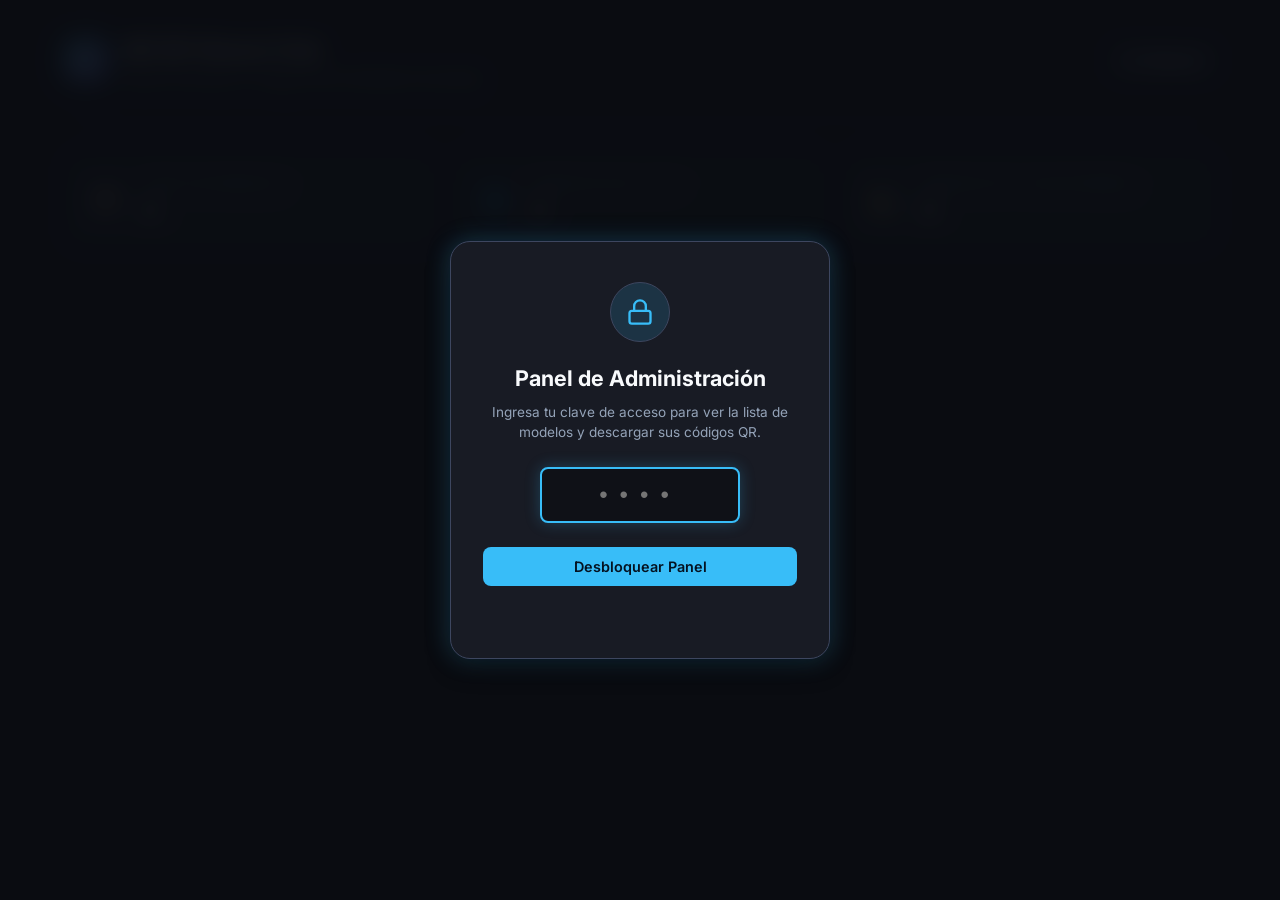
<file: index.html>
<!DOCTYPE html>
<html lang="es">
<head>
  <meta charset="UTF-8">
  <meta name="viewport" content="width=device-width, initial-scale=1.0">
  <title>AR 3D Viewer Hub - Panel de Control</title>
  <link rel="icon" href="data:image/svg+xml,<svg xmlns=%22http://www.w3.org/2000/svg%22 viewBox=%220 0 100 100%22><text y=%22.9em%22 font-size=%2290%22>📦</text></svg>">
  <link rel="preconnect" href="https://fonts.googleapis.com">
  <link rel="preconnect" href="https://fonts.gstatic.com" crossorigin>
  <link href="https://fonts.googleapis.com/css2?family=Inter:wght@400;500;600;700&display=swap" rel="stylesheet">
  <link rel="stylesheet" href="css/style.css">
</head>
<body>

  <!-- Modal de Autenticación por PIN -->
  <div id="pin-modal" class="pin-modal-overlay">
    <div class="pin-card">
      <div class="pin-icon">
        <svg width="28" height="28" viewBox="0 0 24 24" fill="none" stroke="currentColor" stroke-width="2">
          <rect x="3" y="11" width="18" height="11" rx="2" ry="2"></rect>
          <path d="M7 11V7a5 5 0 0 1 10 0v4"></path>
        </svg>
      </div>
      <h2 class="pin-title">Panel de Administración</h2>
      <p class="pin-desc">Ingresa tu clave de acceso para ver la lista de modelos y descargar sus códigos QR.</p>
      
      <div class="pin-input-group">
        <input type="password" id="pin-input" class="pin-input" maxlength="8" placeholder="••••" autocomplete="off" autofocus>
      </div>
      
      <button id="pin-submit" class="btn btn-primary" style="width: 100%;">
        Desbloquear Panel
      </button>
      
      <div id="pin-error" class="pin-error"></div>
    </div>
  </div>

  <!-- Contenedor Principal del Panel -->
  <div class="container">
    <header class="header">
      <div class="brand">
        <div class="brand-icon">
          <svg width="24" height="24" viewBox="0 0 24 24" fill="none" stroke="currentColor" stroke-width="2">
            <path d="M21 16V8a2 2 0 0 0-1-1.73l-7-4a2 2 0 0 0-2 0l-7 4A2 2 0 0 0 3 8v8a2 2 0 0 0 1 1.73l7 4a2 2 0 0 0 2 0l7-4A2 2 0 0 0 21 16z"></path>
            <polyline points="3.27 6.96 12 12.01 20.73 6.96"></polyline>
            <line x1="12" y1="22.08" x2="12" y2="12"></line>
          </svg>
        </div>
        <div>
          <h1 class="brand-title">AR 3D Viewer Hub</h1>
          <p class="brand-subtitle">Gestor de enlaces y códigos QR de Realidad Aumentada</p>
        </div>
      </div>

      <div class="header-actions">
        <button id="logout-btn" class="btn btn-secondary btn-sm" title="Bloquear panel">
          <svg width="15" height="15" viewBox="0 0 24 24" fill="none" stroke="currentColor" stroke-width="2">
            <rect x="3" y="11" width="18" height="11" rx="2" ry="2"></rect>
            <path d="M7 11V7a5 5 0 0 1 10 0v4"></path>
          </svg>
          Bloquear
        </button>
      </div>
    </header>

    <!-- Resumen de Estadísticas -->
    <div class="stats-bar">
      <div class="stat-item">
        <div class="stat-icon">📦</div>
        <div>
          <div class="stat-label">Total de Modelos</div>
          <div class="stat-value" id="stat-total">0</div>
        </div>
      </div>
      <div class="stat-item">
        <div class="stat-icon" style="color: var(--accent);">🌐</div>
        <div>
          <div class="stat-label">Modelos GLB / GLTF</div>
          <div class="stat-value" id="stat-glb">0</div>
        </div>
      </div>
      <div class="stat-item">
        <div class="stat-icon" style="color: var(--sand);">📐</div>
        <div>
          <div class="stat-label">Modelos STL (Color Arena)</div>
          <div class="stat-value" id="stat-stl">0</div>
        </div>
      </div>
    </div>

    <!-- Grid de Modelos con sus Códigos QR -->
    <div class="models-grid" id="models-grid">
      <!-- Estado Vacío por si no hay modelos aún -->
      <div class="empty-state" id="empty-state" style="display: none;">
        <div class="empty-icon">📁</div>
        <h3 class="empty-title">Aún no hay modelos en la carpeta</h3>
        <p class="empty-desc">
          Coloca tus archivos <code>.stl</code> o <code>.glb</code> dentro de la carpeta <code>models/</code> del proyecto.
          Al subir tus cambios a GitHub, la web los detectará y creará sus códigos QR automáticamente.
        </p>
      </div>
    </div>
  </div>

  <!-- Librería local para generación de Códigos QR -->
  <script src="js/qrcode.min.js"></script>
  <!-- Scripts de la aplicación -->
  <script src="js/config.js"></script>
  <script src="js/admin.js"></script>
</body>
</html>
</file>
<file: css/style.css>
/* ========================================================
   AR Viewer Hub - Estilos Principales
   Moderno, minimalista, modo oscuro premium y responsivo
   ======================================================== */

:root {
  --bg-primary: #0f1117;
  --bg-secondary: #181b24;
  --bg-card: #1e2230;
  --bg-card-hover: #262b3d;
  --text-primary: #f8fafc;
  --text-secondary: #94a3b8;
  --text-muted: #64748b;
  --accent: #38bdf8;
  --accent-glow: rgba(56, 189, 248, 0.25);
  --accent-hover: #0ea5e9;
  --sand: #d2b48c;
  --sand-glow: rgba(210, 180, 140, 0.3);
  --border: #2e3547;
  --border-light: #3d465f;
  --success: #10b981;
  --danger: #ef4444;
  --radius-sm: 8px;
  --radius-md: 14px;
  --radius-lg: 20px;
  --shadow-lg: 0 10px 30px -10px rgba(0, 0, 0, 0.5);
  --shadow-glow: 0 0 25px var(--accent-glow);
  --font-sans: 'Inter', -apple-system, BlinkMacSystemFont, "Segoe UI", Roboto, sans-serif;
}

* {
  box-sizing: border-box;
  margin: 0;
  padding: 0;
  -webkit-tap-highlight-color: transparent;
}

body {
  font-family: var(--font-sans);
  background-color: var(--bg-primary);
  color: var(--text-primary);
  min-height: 100vh;
  line-height: 1.5;
  overflow-x: hidden;
}

/* ========================================================
   CONTENEDOR Y HEADER DEL PANEL
   ======================================================== */

.container {
  max-width: 1200px;
  margin: 0 auto;
  padding: 2rem 1.5rem;
}

.header {
  display: flex;
  justify-content: space-between;
  align-items: center;
  flex-wrap: wrap;
  gap: 1.25rem;
  padding-bottom: 2rem;
  border-bottom: 1px solid var(--border);
  margin-bottom: 2rem;
}

.brand {
  display: flex;
  align-items: center;
  gap: 0.85rem;
}

.brand-icon {
  width: 44px;
  height: 44px;
  background: linear-gradient(135deg, var(--accent), #6366f1);
  border-radius: var(--radius-md);
  display: flex;
  align-items: center;
  justify-content: center;
  color: #fff;
  font-size: 1.4rem;
  box-shadow: var(--shadow-glow);
}

.brand-title {
  font-size: 1.5rem;
  font-weight: 700;
  letter-spacing: -0.02em;
  background: linear-gradient(to right, #ffffff, #cbd5e1);
  -webkit-background-clip: text;
  -webkit-text-fill-color: transparent;
}

.brand-subtitle {
  font-size: 0.85rem;
  color: var(--text-secondary);
}

.header-actions {
  display: flex;
  align-items: center;
  gap: 0.75rem;
}

.btn {
  display: inline-flex;
  align-items: center;
  justify-content: center;
  gap: 0.5rem;
  padding: 0.65rem 1.2rem;
  font-size: 0.9rem;
  font-weight: 600;
  border-radius: var(--radius-sm);
  cursor: pointer;
  transition: all 0.2s ease;
  border: 1px solid transparent;
  text-decoration: none;
  font-family: inherit;
}

.btn-primary {
  background: var(--accent);
  color: #041221;
}

.btn-primary:hover {
  background: var(--accent-hover);
  box-shadow: 0 4px 14px var(--accent-glow);
  transform: translateY(-1px);
}

.btn-secondary {
  background: var(--bg-card);
  color: var(--text-primary);
  border-color: var(--border);
}

.btn-secondary:hover {
  background: var(--bg-card-hover);
  border-color: var(--border-light);
}

.btn-sm {
  padding: 0.4rem 0.8rem;
  font-size: 0.8rem;
}

/* ========================================================
   ESTADÍSTICAS Y RESUMEN
   ======================================================== */

.stats-bar {
  display: grid;
  grid-template-columns: repeat(auto-fit, minmax(200px, 1fr));
  gap: 1rem;
  margin-bottom: 2rem;
}

.stat-item {
  background: var(--bg-secondary);
  border: 1px solid var(--border);
  border-radius: var(--radius-md);
  padding: 1.25rem;
  display: flex;
  align-items: center;
  gap: 1rem;
}

.stat-icon {
  width: 42px;
  height: 42px;
  border-radius: var(--radius-sm);
  background: rgba(56, 189, 248, 0.1);
  color: var(--accent);
  display: flex;
  align-items: center;
  justify-content: center;
  font-size: 1.2rem;
}

.stat-label {
  font-size: 0.8rem;
  color: var(--text-secondary);
  text-transform: uppercase;
  letter-spacing: 0.05em;
}

.stat-value {
  font-size: 1.4rem;
  font-weight: 700;
  color: var(--text-primary);
}

/* ========================================================
   GRID DE MODELOS
   ======================================================== */

.models-grid {
  display: grid;
  grid-template-columns: repeat(auto-fill, minmax(340px, 1fr));
  gap: 1.5rem;
}

.model-card {
  background: var(--bg-secondary);
  border: 1px solid var(--border);
  border-radius: var(--radius-lg);
  overflow: hidden;
  transition: transform 0.25s ease, border-color 0.25s ease, box-shadow 0.25s ease;
  display: flex;
  flex-direction: column;
}

.model-card:hover {
  transform: translateY(-4px);
  border-color: var(--border-light);
  box-shadow: var(--shadow-lg);
}

.model-card-header {
  padding: 1.25rem 1.25rem 0.75rem;
  display: flex;
  justify-content: space-between;
  align-items: flex-start;
  gap: 0.75rem;
}

.model-title {
  font-size: 1.15rem;
  font-weight: 600;
  color: var(--text-primary);
  line-height: 1.3;
  word-break: break-word;
}

.model-filename {
  font-size: 0.8rem;
  color: var(--text-muted);
  margin-top: 0.25rem;
  font-family: monospace;
  word-break: break-all;
}

.badge {
  padding: 0.25rem 0.6rem;
  font-size: 0.7rem;
  font-weight: 700;
  border-radius: 9999px;
  text-transform: uppercase;
  letter-spacing: 0.05em;
  white-space: nowrap;
}

.badge-stl {
  background: rgba(210, 180, 140, 0.2);
  color: var(--sand);
  border: 1px solid rgba(210, 180, 140, 0.4);
}

.badge-glb {
  background: rgba(56, 189, 248, 0.2);
  color: var(--accent);
  border: 1px solid rgba(56, 189, 248, 0.4);
}

/* Área del Código QR */
.qr-preview-wrapper {
  background: #ffffff;
  padding: 1.5rem;
  margin: 0.75rem 1.25rem;
  border-radius: var(--radius-md);
  display: flex;
  flex-direction: column;
  align-items: center;
  justify-content: center;
  min-height: 220px;
  position: relative;
  box-shadow: inset 0 2px 8px rgba(0, 0, 0, 0.08);
}

.qr-box {
  width: 180px;
  height: 180px;
  display: flex;
  align-items: center;
  justify-content: center;
}

.qr-box canvas,
.qr-box img {
  display: block;
  max-width: 180px;
  max-height: 180px;
  margin: 0 auto;
}

.qr-caption {
  margin-top: 0.75rem;
  font-size: 0.75rem;
  color: #475569;
  font-weight: 600;
  text-align: center;
}

/* Enlace directo y acciones */
.card-details {
  padding: 0.75rem 1.25rem 1.25rem;
  display: flex;
  flex-direction: column;
  gap: 0.75rem;
  margin-top: auto;
}

.direct-link-box {
  display: flex;
  align-items: center;
  background: var(--bg-card);
  border: 1px solid var(--border);
  border-radius: var(--radius-sm);
  padding: 0.35rem 0.5rem;
  gap: 0.5rem;
}

.direct-link-input {
  background: transparent;
  border: none;
  color: var(--text-secondary);
  font-size: 0.78rem;
  font-family: monospace;
  width: 100%;
  outline: none;
  overflow: hidden;
  text-overflow: ellipsis;
  white-space: nowrap;
}

.card-actions {
  display: grid;
  grid-template-columns: 1fr 1fr;
  gap: 0.6rem;
}

/* Estado Vacío */
.empty-state {
  text-align: center;
  padding: 4rem 2rem;
  background: var(--bg-secondary);
  border: 2px dashed var(--border);
  border-radius: var(--radius-lg);
  grid-column: 1 / -1;
}

.empty-icon {
  font-size: 3rem;
  color: var(--accent);
  margin-bottom: 1rem;
}

.empty-title {
  font-size: 1.4rem;
  font-weight: 700;
  margin-bottom: 0.5rem;
}

.empty-desc {
  color: var(--text-secondary);
  max-width: 500px;
  margin: 0 auto 1.5rem;
  font-size: 0.95rem;
}

/* ========================================================
   MODAL DE AUTENTICACIÓN POR PIN
   ======================================================== */

.pin-modal-overlay {
  position: fixed;
  inset: 0;
  background: rgba(10, 12, 18, 0.92);
  backdrop-filter: blur(12px);
  display: flex;
  align-items: center;
  justify-content: center;
  z-index: 9999;
  padding: 1.5rem;
  transition: opacity 0.3s ease;
}

.pin-modal-overlay.hidden {
  opacity: 0;
  pointer-events: none;
  display: none;
}

.pin-card {
  background: var(--bg-secondary);
  border: 1px solid var(--border-light);
  border-radius: var(--radius-lg);
  padding: 2.5rem 2rem;
  max-width: 380px;
  width: 100%;
  text-align: center;
  box-shadow: var(--shadow-lg), var(--shadow-glow);
}

.pin-icon {
  width: 60px;
  height: 60px;
  background: rgba(56, 189, 248, 0.15);
  border: 1px solid var(--border-light);
  color: var(--accent);
  border-radius: 50%;
  display: flex;
  align-items: center;
  justify-content: center;
  margin: 0 auto 1.25rem;
  font-size: 1.7rem;
}

.pin-title {
  font-size: 1.35rem;
  font-weight: 700;
  margin-bottom: 0.5rem;
}

.pin-desc {
  font-size: 0.85rem;
  color: var(--text-secondary);
  margin-bottom: 1.5rem;
}

.pin-input-group {
  display: flex;
  justify-content: center;
  gap: 0.5rem;
  margin-bottom: 1.5rem;
}

.pin-input {
  width: 100%;
  max-width: 200px;
  padding: 0.75rem 1rem;
  font-size: 1.5rem;
  letter-spacing: 0.5em;
  text-align: center;
  background: var(--bg-primary);
  border: 2px solid var(--border);
  border-radius: var(--radius-sm);
  color: var(--text-primary);
  outline: none;
  transition: border-color 0.2s ease;
}

.pin-input:focus {
  border-color: var(--accent);
  box-shadow: 0 0 15px var(--accent-glow);
}

.pin-error {
  color: var(--danger);
  font-size: 0.85rem;
  margin-top: 0.75rem;
  min-height: 1.25rem;
  font-weight: 500;
}

@keyframes shake {
  0%, 100% { transform: translateX(0); }
  20%, 60% { transform: translateX(-8px); }
  40%, 80% { transform: translateX(8px); }
}

.shake {
  animation: shake 0.4s ease;
}

/* ========================================================
   PÁGINA DEL VISOR 3D Y REALIDAD AUMENTADA (viewer.html)
   ======================================================== */

.viewer-wrapper {
  position: relative;
  width: 100vw;
  height: 100vh;
  overflow: hidden;
  background: radial-gradient(circle at center, #1b2030 0%, #0a0c12 100%);
}

#canvas-container,
model-viewer {
  width: 100%;
  height: 100%;
  position: absolute;
  top: 0;
  left: 0;
  outline: none;
}

/* Barra superior flotante */
.viewer-topbar {
  position: absolute;
  top: 1rem;
  left: 1rem;
  right: 1rem;
  display: flex;
  justify-content: space-between;
  align-items: center;
  pointer-events: none;
  z-index: 50;
}

.viewer-topbar > * {
  pointer-events: auto;
}

.model-info-pill {
  background: rgba(15, 17, 23, 0.85);
  backdrop-filter: blur(12px);
  border: 1px solid var(--border);
  border-radius: 9999px;
  padding: 0.4rem 1rem;
  display: flex;
  align-items: center;
  gap: 0.6rem;
  box-shadow: 0 4px 15px rgba(0, 0, 0, 0.4);
}

.pill-title {
  font-size: 0.9rem;
  font-weight: 600;
  color: var(--text-primary);
  max-width: 200px;
  white-space: nowrap;
  overflow: hidden;
  text-overflow: ellipsis;
}

/* Panel flotante de controles para STL */
.stl-controls-panel {
  position: absolute;
  top: 4.5rem;
  right: 1rem;
  background: rgba(15, 17, 23, 0.9);
  backdrop-filter: blur(14px);
  border: 1px solid var(--border);
  border-radius: var(--radius-md);
  padding: 1rem;
  max-width: 260px;
  width: calc(100vw - 2rem);
  z-index: 40;
  box-shadow: var(--shadow-lg);
  display: flex;
  flex-direction: column;
  gap: 0.75rem;
}

.control-label {
  display: flex;
  justify-content: space-between;
  font-size: 0.8rem;
  font-weight: 600;
  color: var(--text-secondary);
}

.control-slider {
  width: 100%;
  accent-color: var(--sand);
  cursor: pointer;
}

.stl-badge-notice {
  font-size: 0.72rem;
  color: var(--sand);
  background: rgba(210, 180, 140, 0.1);
  padding: 0.3rem 0.5rem;
  border-radius: var(--radius-sm);
  display: flex;
  align-items: center;
  gap: 0.4rem;
}

/* Barra inferior con el Botón Gigante de AR */
.viewer-bottom-bar {
  position: absolute;
  bottom: 1.5rem;
  left: 50%;
  transform: translateX(-50%);
  display: flex;
  flex-direction: column;
  align-items: center;
  gap: 0.75rem;
  z-index: 50;
  width: calc(100% - 2rem);
  max-width: 360px;
}

.btn-ar {
  position: absolute;
  bottom: 2.2rem;
  left: 50%;
  transform: translateX(-50%);
  width: calc(100% - 3rem);
  max-width: 320px;
  padding: 0.95rem 1.5rem;
  font-size: 1.05rem;
  font-weight: 700;
  border-radius: 9999px;
  background: linear-gradient(135deg, #38bdf8, #6366f1);
  color: #ffffff;
  border: none;
  cursor: pointer;
  box-shadow: 0 8px 25px rgba(56, 189, 248, 0.45);
  display: flex;
  align-items: center;
  justify-content: center;
  gap: 0.75rem;
  transition: transform 0.2s ease, box-shadow 0.2s ease;
  z-index: 99;
}

.btn-ar:active {
  transform: translateX(-50%) scale(0.97);
}

/* Loader / Pantalla de carga */
.loader-overlay {
  position: absolute;
  inset: 0;
  background: var(--bg-primary);
  display: flex;
  flex-direction: column;
  align-items: center;
  justify-content: center;
  z-index: 100;
  transition: opacity 0.4s ease;
}

.loader-overlay.hidden {
  opacity: 0;
  pointer-events: none;
}

.spinner {
  width: 48px;
  height: 48px;
  border: 4px solid var(--border);
  border-top-color: var(--accent);
  border-radius: 50%;
  animation: spin 0.8s linear infinite;
  margin-bottom: 1rem;
}

@keyframes spin {
  to { transform: rotate(360deg); }
}

.loader-text {
  font-size: 0.95rem;
  color: var(--text-secondary);
  font-weight: 500;
}

/* Mensajes de notificación / Toast */
.toast {
  position: fixed;
  bottom: 2rem;
  right: 2rem;
  background: var(--bg-card);
  border: 1px solid var(--border-light);
  color: var(--text-primary);
  padding: 0.75rem 1.25rem;
  border-radius: var(--radius-sm);
  box-shadow: var(--shadow-lg);
  font-size: 0.85rem;
  display: flex;
  align-items: center;
  gap: 0.5rem;
  z-index: 10000;
  opacity: 0;
  transform: translateY(10px);
  transition: all 0.3s ease;
  pointer-events: none;
}

.toast.show {
  opacity: 1;
  transform: translateY(0);
}

@media (max-width: 640px) {
  .header {
    flex-direction: column;
    align-items: flex-start;
  }
  .models-grid {
    grid-template-columns: 1fr;
  }
  .toast {
    left: 1rem;
    right: 1rem;
    bottom: 1rem;
    text-align: center;
    justify-content: center;
  }
}

/* ========================================================
   CONTROLES DE ORIENTACIÓN Y SOPORTE ANDROID / SAMSUNG
   ======================================================== */

.samsung-banner {
  background: rgba(30, 58, 138, 0.85);
  backdrop-filter: blur(8px);
  border: 1px solid rgba(59, 130, 246, 0.4);
  color: #bfdbfe;
  font-size: 0.72rem;
  padding: 0.35rem 0.75rem;
  border-radius: 9999px;
  max-width: 420px;
  animation: fadeIn 0.4s ease;
  display: flex;
  align-items: center;
  gap: 0.4rem;
}

.samsung-banner-link {
  color: #ffffff;
  font-weight: 700;
  text-decoration: underline;
  background: rgba(59, 130, 246, 0.4);
  padding: 0.15rem 0.4rem;
  border-radius: 4px;
  white-space: nowrap;
}

.stl-orientation-box {
  display: flex;
  flex-direction: column;
  gap: 0.5rem;
  border-top: 1px solid rgba(255, 255, 255, 0.08);
  padding-top: 0.6rem;
}

.orientation-btn-grid {
  display: grid;
  grid-template-columns: repeat(4, 1fr);
  gap: 0.35rem;
}

.btn-rot {
  background: rgba(255, 255, 255, 0.07);
  border: 1px solid var(--border);
  color: var(--text-primary);
  font-size: 0.72rem;
  font-weight: 600;
  padding: 0.35rem 0.2rem;
  border-radius: var(--radius-sm);
  cursor: pointer;
  transition: all 0.2s ease;
}

.btn-rot:hover, .btn-rot:active {
  background: var(--accent);
  color: #0f1117;
  border-color: var(--accent);
}

.btn-rot-reset {
  color: var(--text-muted);
}

.btn-save-orient {
  width: 100%;
  background: rgba(210, 180, 140, 0.2);
  border: 1px solid var(--sand);
  color: var(--sand);
  font-size: 0.75rem;
  font-weight: 600;
  padding: 0.4rem;
  border-radius: var(--radius-sm);
  cursor: pointer;
  transition: all 0.2s ease;
}

.btn-save-orient:hover, .btn-save-orient:active {
  background: var(--sand);
  color: #0f1117;
}

.orient-save-status {
  font-size: 0.7rem;
  text-align: center;
  min-height: 1rem;
  color: var(--success);
}

/* Barra inferior reforzada para Android / Samsung Scene Viewer */
.android-native-bar {
  position: absolute;
  bottom: 1.1rem;
  left: 50%;
  transform: translateX(-50%);
  z-index: 98;
  width: calc(100% - 3rem);
  max-width: 320px;
  display: flex;
  justify-content: center;
}

.btn-scene-viewer {
  display: inline-flex;
  align-items: center;
  justify-content: center;
  gap: 0.4rem;
  width: auto;
  padding: 0.35rem 0.85rem;
  font-size: 0.75rem;
  font-weight: 600;
  border-radius: 9999px;
  background: rgba(15, 23, 42, 0.85);
  backdrop-filter: blur(8px);
  border: 1px solid rgba(56, 189, 248, 0.35);
  color: var(--accent);
  text-decoration: none;
  transition: all 0.2s ease;
  white-space: nowrap;
}

.btn-scene-viewer:active {
  transform: scale(0.98);
  background: var(--accent);
  color: #0f1117;
}

/* Guía flotante durante sesión WebXR activa */
#ar-prompt {
  display: none;
}

model-viewer[ar-status="session-started"] #ar-prompt {
  display: flex;
  flex-direction: column;
  align-items: center;
  gap: 0.4rem;
  position: absolute;
  bottom: 22%;
  left: 50%;
  transform: translateX(-50%);
  background: rgba(15, 23, 42, 0.95);
  border: 2px solid var(--accent);
  border-radius: var(--radius-md);
  padding: 0.85rem 1.25rem;
  color: #ffffff;
  text-align: center;
  z-index: 9999;
  pointer-events: none;
  box-shadow: 0 8px 32px rgba(0, 0, 0, 0.8), 0 0 15px var(--accent-glow);
  animation: pulse-border 2s infinite ease-in-out;
}

model-viewer[ar-status="object-placed"] #ar-prompt {
  display: none;
}

.ar-pulse-icon {
  font-size: 1.5rem;
}

.ar-prompt-title {
  font-size: 0.95rem;
  font-weight: 700;
  color: #ffffff;
}

.ar-prompt-subtitle {
  font-size: 0.8rem;
  color: var(--text-secondary);
}

@keyframes pulse-border {
  0%, 100% { border-color: var(--accent); }
  50% { border-color: #38bdf8; box-shadow: 0 0 25px rgba(56, 189, 248, 0.5); }
}

@keyframes fadeIn {
  from { opacity: 0; transform: translateY(-4px); }
  to { opacity: 1; transform: translateY(0); }
}

/* ========================================================
   MOTOR DE REALIDAD AUMENTADA EN CÁMARA EN VIVO (100% COMPATIBLE ANDROID / S25U)
   ======================================================== */

.ar-camera-video {
  position: absolute;
  inset: 0;
  width: 100%;
  height: 100%;
  object-fit: cover;
  z-index: 1;
  display: none;
  background: #000;
}

.viewer-wrapper.camera-ar-active {
  background: #000;
}

.viewer-wrapper.camera-ar-active .ar-camera-video {
  display: block;
}

.ar-model-stage {
  position: absolute;
  inset: 0;
  width: 100%;
  height: 100%;
  z-index: 5;
  transform-origin: center center;
  will-change: transform;
}

.ar-drag-layer {
  position: absolute;
  inset: 0;
  width: 100%;
  height: 100%;
  z-index: 15;
  touch-action: none;
  cursor: grab;
}

.ar-drag-layer:active {
  cursor: grabbing;
}

.btn-close-ar {
  background: rgba(239, 68, 68, 0.92);
  color: #ffffff;
  border: 1px solid rgba(255, 255, 255, 0.25);
  border-radius: 9999px;
  padding: 0.45rem 1rem;
  font-size: 0.85rem;
  font-weight: 700;
  cursor: pointer;
  box-shadow: 0 4px 15px rgba(0, 0, 0, 0.5);
  backdrop-filter: blur(8px);
}

.camera-ar-hud {
  position: absolute;
  bottom: 1.4rem;
  left: 50%;
  transform: translateX(-50%);
  z-index: 60;
  width: calc(100% - 1.5rem);
  max-width: 400px;
  display: flex;
  flex-direction: column;
  align-items: center;
  gap: 0.6rem;
}

.ar-hud-hint {
  background: rgba(15, 23, 42, 0.85);
  backdrop-filter: blur(10px);
  border: 1px solid rgba(56, 189, 248, 0.35);
  color: #f8fafc;
  font-size: 0.78rem;
  font-weight: 600;
  padding: 0.4rem 0.9rem;
  border-radius: 9999px;
  text-align: center;
  box-shadow: 0 4px 12px rgba(0, 0, 0, 0.45);
}

.ar-hud-controls {
  display: flex;
  align-items: center;
  justify-content: center;
  gap: 0.35rem;
  background: rgba(15, 17, 23, 0.9);
  backdrop-filter: blur(14px);
  border: 1px solid var(--border);
  border-radius: 9999px;
  padding: 0.35rem 0.5rem;
  box-shadow: 0 8px 25px rgba(0, 0, 0, 0.6);
}

.ar-hud-btn {
  background: transparent;
  color: var(--text-secondary);
  border: none;
  border-radius: 9999px;
  padding: 0.45rem 0.8rem;
  font-size: 0.82rem;
  font-weight: 600;
  cursor: pointer;
  transition: all 0.15s ease;
  white-space: nowrap;
}

.ar-hud-btn.active {
  background: var(--accent);
  color: #0f1117;
  font-weight: 700;
  box-shadow: 0 2px 10px rgba(56, 189, 248, 0.4);
}

.ar-hud-btn-icon {
  padding: 0.45rem 0.7rem;
  font-size: 1rem;
  font-weight: 700;
  color: #ffffff;
  background: rgba(255, 255, 255, 0.1);
}

.ar-hud-btn-icon:active {
  background: var(--accent);
  color: #0f1117;
}

.ar-hud-divider {
  width: 1px;
  height: 20px;
  background: var(--border);
  margin: 0 0.15rem;
}

.android-native-bar-inline {
  display: flex;
  justify-content: center;
}

.btn-scene-viewer-sm {
  font-size: 0.75rem;
  font-weight: 600;
  color: #94a3b8;
  background: rgba(15, 23, 42, 0.75);
  border: 1px solid rgba(148, 163, 184, 0.25);
  padding: 0.3rem 0.75rem;
  border-radius: 9999px;
  text-decoration: none;
  backdrop-filter: blur(8px);
}
</file>
